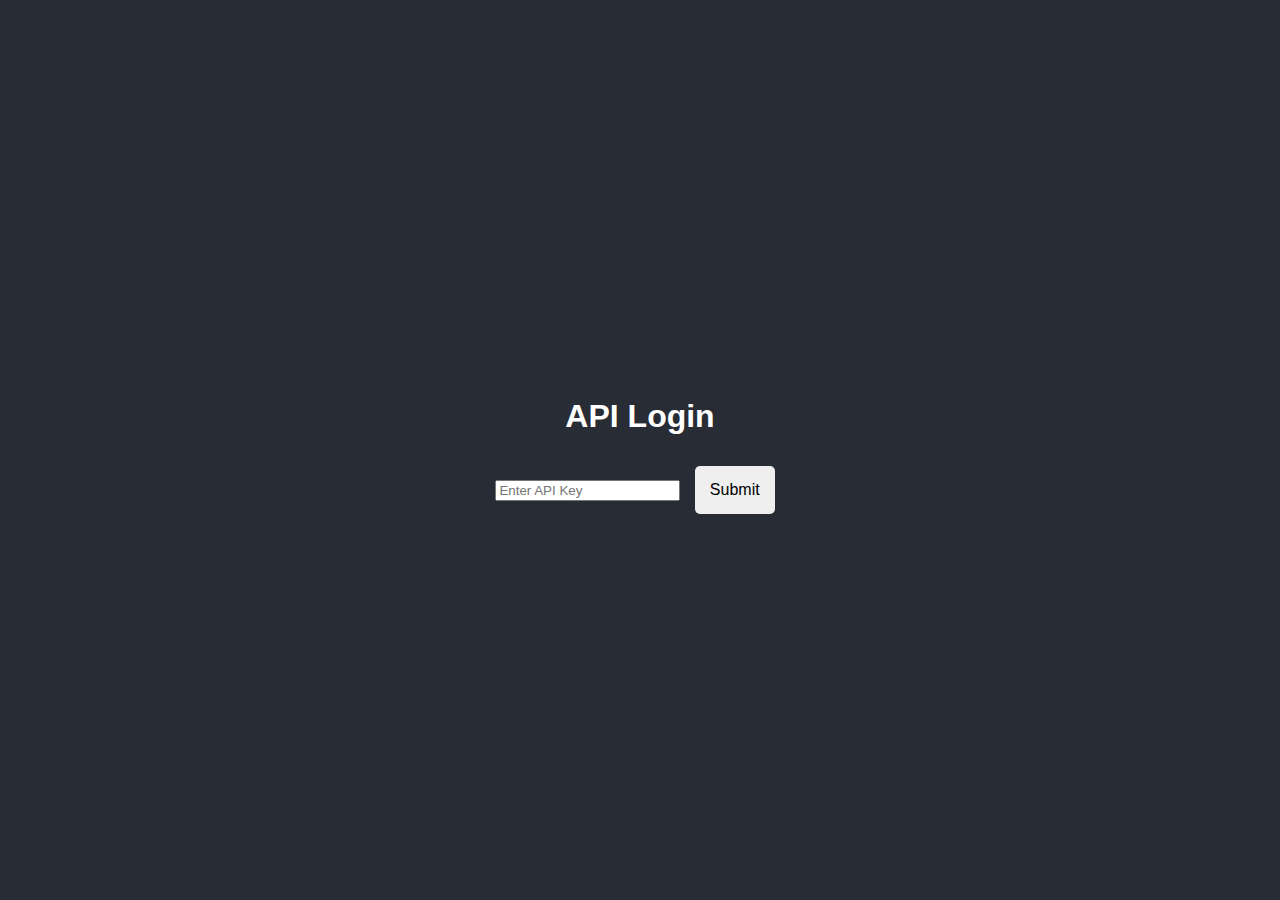
<file: Federall website/dashboard.html>
<!DOCTYPE html>
<html lang="en">
<head>
  <meta charset="UTF-8">
  <meta name="viewport" content="width=device-width, initial-scale=1.0">
  <title>Dashboard</title>
  <link rel="stylesheet" href="styles.css">
</head>
<body>
  <div class="dashboard">
    <h1>API Login</h1>
    <input id="apiKeyInput" type="text" placeholder="Enter API Key">
    <button onclick="validateKey()">Submit</button>
  </div>

  <script>
    function validateKey() {
      const apiKey = document.getElementById('apiKeyInput').value;
      if (apiKey === "valid_api_key") {
        alert("API Key Validated. Redirecting...");
        // Redirect to your next page or enable commands
      } else {
        alert("Invalid API Key.");
      }
    }
  </script>
</body>
</html>
</file>
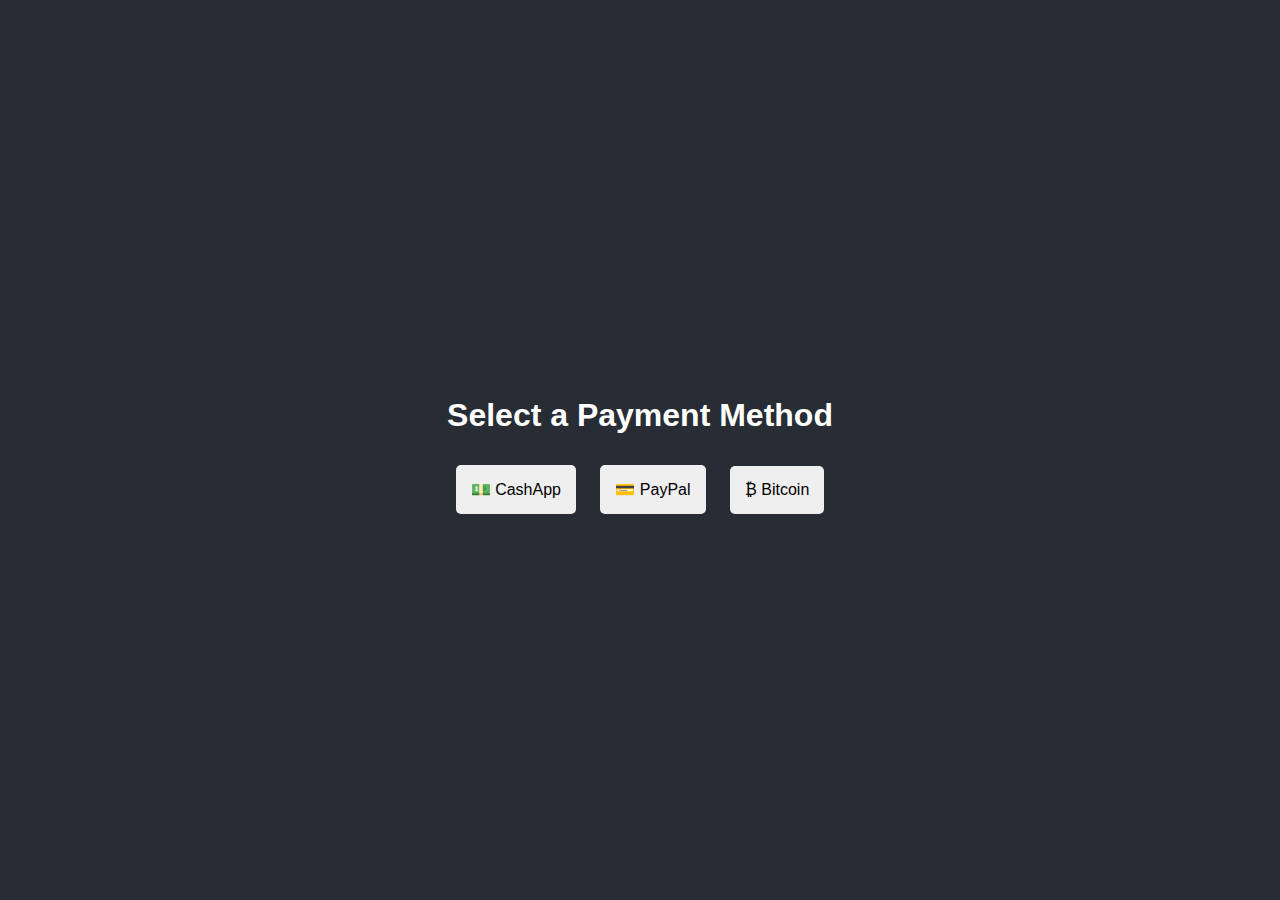
<file: Federall website/payment.html>
<!DOCTYPE html>
<html lang="en">
<head>
  <meta charset="UTF-8">
  <meta name="viewport" content="width=device-width, initial-scale=1.0">
  <title>Payments</title>
  <link rel="stylesheet" href="styles.css">
</head>
<body>
  <div class="payment-container">
    <h1>Select a Payment Method</h1>
    <button onclick="handlePayment('CashApp')">💵 CashApp</button>
    <button onclick="handlePayment('PayPal')">💳 PayPal</button>
    <button onclick="handlePayment('Bitcoin')">₿ Bitcoin</button>
  </div>
  <script>
    function handlePayment(method) {
      alert(`You selected ${method}.`);
      // Add your payment redirection logic here.
      // For example:
      // window.location.href = `https://example.com/pay/${method.toLowerCase()}`;
    }
  </script>
</body>
</html>
</file>
<file: Federall website/styles.css>
body {
    margin: 0;
    padding: 0;
    font-family: Arial, sans-serif;
    display: flex;
    justify-content: center;
    align-items: center;
    height: 100vh;
    background: #282c34;
    color: white;
  }
  
  .payment-container, .dashboard {
    text-align: center;
  }
  
  button {
    margin: 10px;
    padding: 15px;
    font-size: 16px;
    border: none;
    border-radius: 5px;
    cursor: pointer;
  }
  
  button:hover {
    background-color: #444;
    color: white;
  }
</file>
